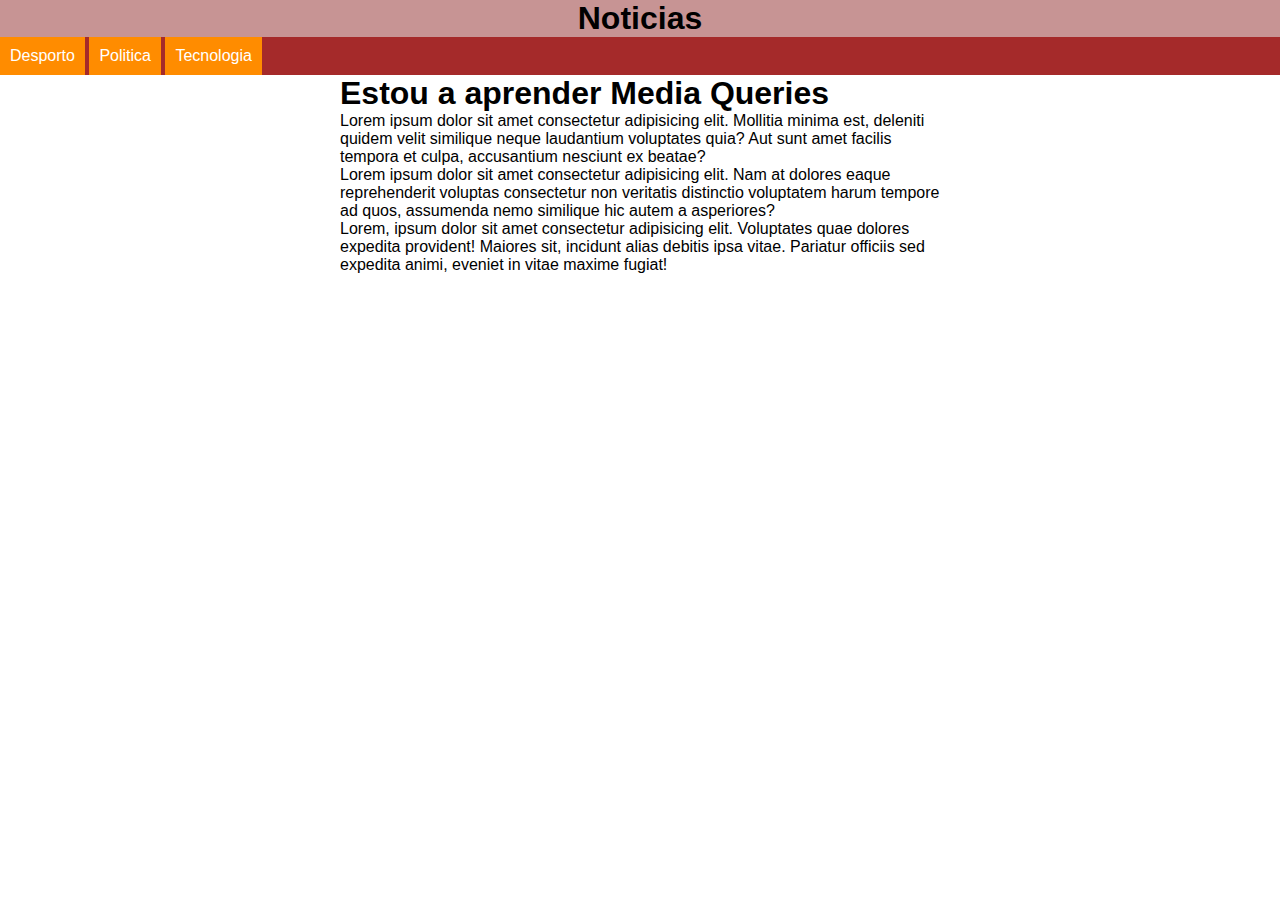
<file: Exercicios/Ex026/MQ001/index.html>
<!DOCTYPE html>
<html lang="pt">
<head>
    <meta charset="UTF-8">
    <meta http-equiv="X-UA-Compatible" content="IE=edge">
    <meta name="viewport" content="width=device-width, initial-scale=1.0">
    <title>Media Query</title> 
    <link rel="stylesheet" href="estilos/Tela.css" media="screen">
    <link rel="stylesheet" href="estilos/impressora.css" media="print">
</head>
<body>
    <header>
        <h1>Noticias</h1>
    
        <menu>
            <ul>
                <li>Desporto</li>
                <li>Politica</li>
                <li>Tecnologia</li>
            </ul>
        </menu>
    </header>
    <main>
        <article>
            <h1>Estou a aprender Media Queries</h1>
           <p>Lorem ipsum dolor sit amet consectetur adipisicing elit. Mollitia minima est, deleniti quidem velit similique neque laudantium voluptates quia? Aut sunt amet facilis tempora et culpa, accusantium nesciunt ex beatae?</p>
           <p>Lorem ipsum dolor sit amet consectetur adipisicing elit. Nam at dolores eaque reprehenderit voluptas consectetur non veritatis distinctio voluptatem harum tempore ad quos, assumenda nemo similique hic autem a asperiores?</p>
           <p>Lorem, ipsum dolor sit amet consectetur adipisicing elit. Voluptates quae dolores expedita provident! Maiores sit, incidunt alias debitis ipsa vitae. Pariatur officiis sed expedita animi, eveniet in vitae maxime fugiat!</p>
        </article>
    </main>
</body>
</html>
</file>
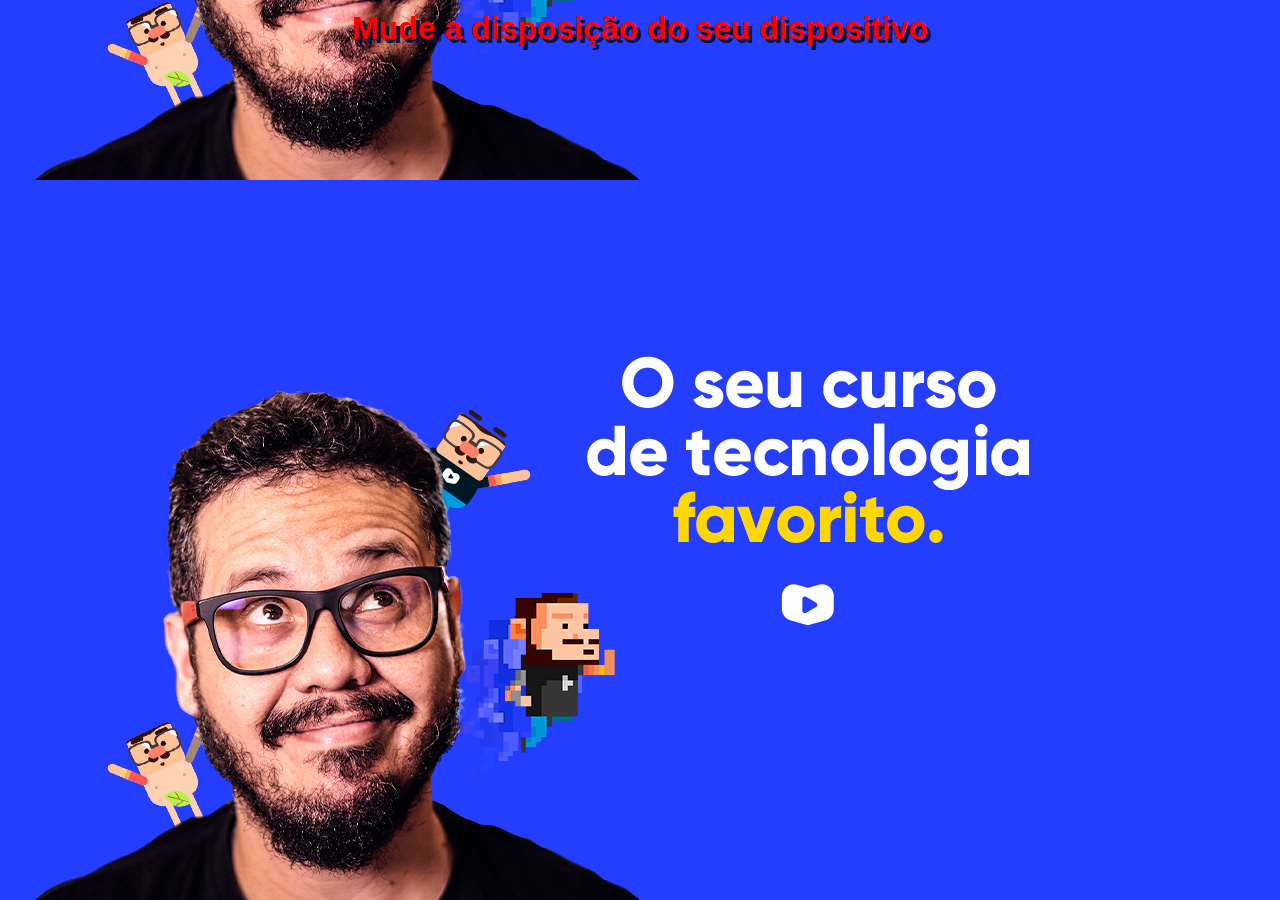
<file: Exercicios/Ex026/MQ002/index.html>
<!DOCTYPE html>
<html lang="pt">
<head>
    <meta charset="UTF-8">
    <meta http-equiv="X-UA-Compatible" content="IE=edge">
    <meta name="viewport" content="width=device-width, initial-scale=1.0">
    <title>Media Query</title>
    <link rel="stylesheet" href="estilos/style.css" media="all">
    <link rel="stylesheet" href="estilos/retrato.css" media="screen and (orientation: portrait)" >
    <link rel="stylesheet" href="estilos/paisagem.css" media="screen and (orientation: landscape)">
</head>
<body>
    <h1>Mude a disposição do seu dispositivo</h1>
</body>
</html>
</file>
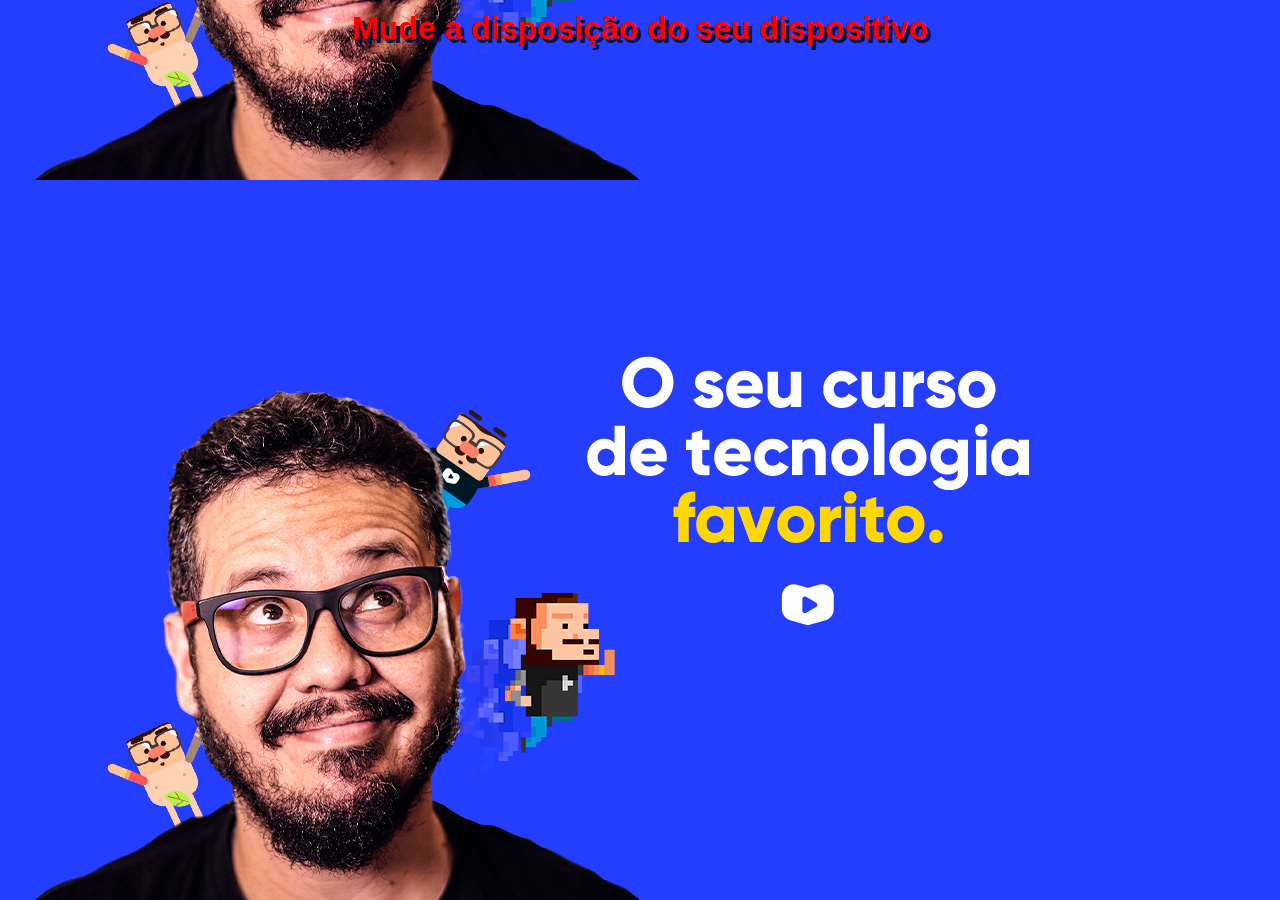
<file: Exercicios/Ex026/MQ003/index.html>
<!DOCTYPE html>
<html lang="pt">
<head>
    <meta charset="UTF-8">
    <meta http-equiv="X-UA-Compatible" content="IE=edge">
    <meta name="viewport" content="width=device-width, initial-scale=1.0">
    <title>Media Query</title>
   <style>
    /*As minhas declarações gerais*/
        *{
            margin: 0px;
            padding: 0px;
            font-family: Arial, Helvetica, sans-serif;
        }
        html, body {
            width: 100vw;
            height: 100vh;
            background-color: #233eff;
        }
        h1{
            text-align: center;
            color: red;
            text-shadow: 4px 4px 0px #080e3b;
            padding: 10px;
        }
    /*As minhas declarações para retrato*/
    @media screen and (orientation:portrait){
        body{
            background-image: url(../imagens/cev-portrait.jpg);
            background-position: center bottom;
        }
    }
    /*As minhas declarações para paisagem*/
    @media screen and (orientation: landscape) {
        body{
            background-image: url(../imagens/cev-landscape.jpg);
            background-position: left bottom;
    }
   </style>
</head>
<body>
    <h1>Mude a disposição do seu dispositivo</h1>
</body>
</html>
</file>
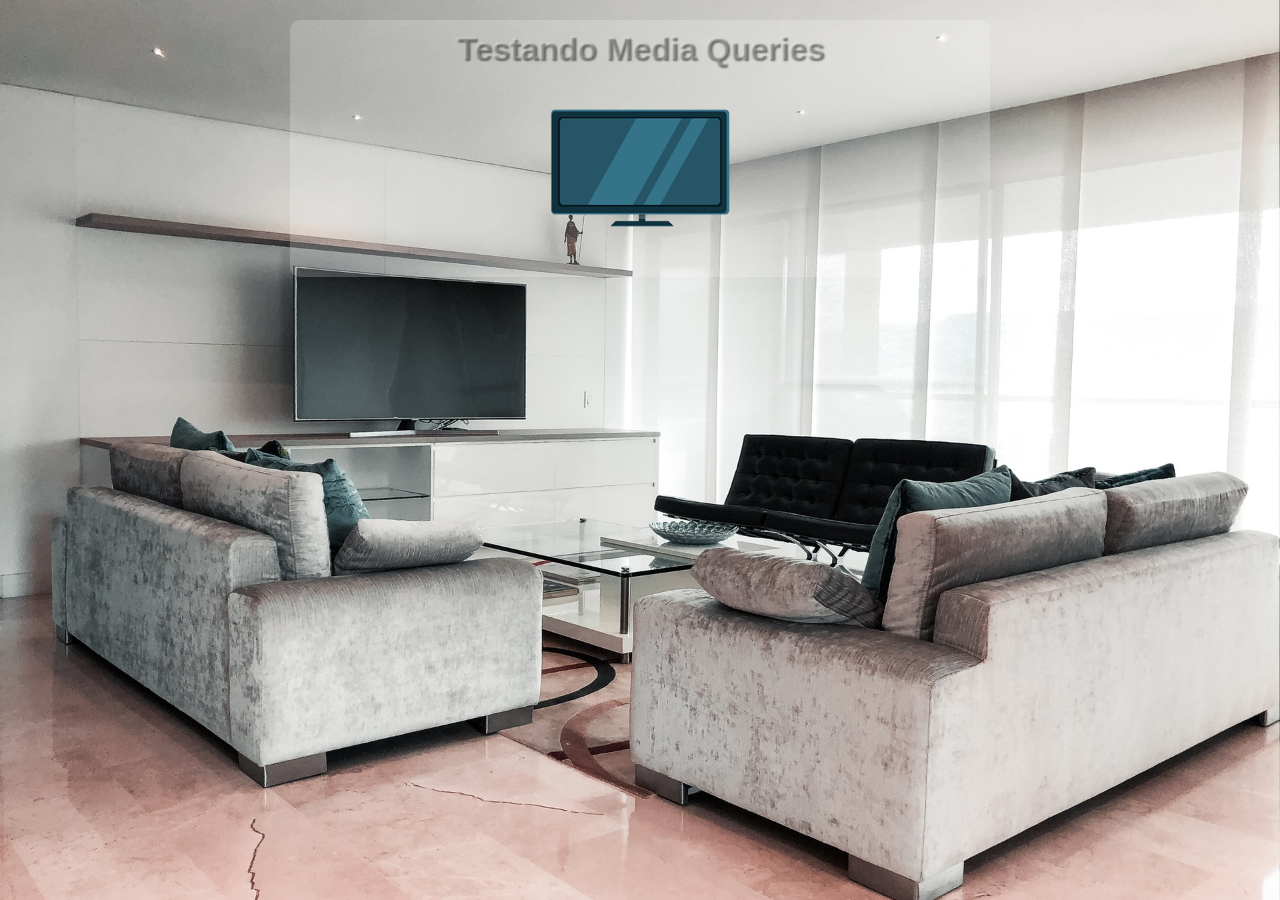
<file: Exercicios/Ex026/MQ004/index.html>
<!DOCTYPE html>
<html lang="pt">
<head>
    <meta charset="UTF-8">
    <meta http-equiv="X-UA-Compatible" content="IE=edge">
    <meta name="viewport" content="width=device-width, initial-scale=1.0">
    <title>Media Query</title>
    <link rel="stylesheet" href="estilos/style.css" media="all">
    <link rel="stylesheet" href="estilos/query.css">
</head>
<body>
    <main>
        <h1>Testando Media Queries</h1>
        <img id="phone" src="imagens/icon-phone.png" alt="Acedendo via SmartFone">
        <img id="tablet" src="imagens/icon-tablet.png" alt="Acedendo via Tablet">
        <img id="print" src="imagens/icon-print.png" alt="Versão para Impressão">
        <img id="pc" src="imagens/icon-pc.png" alt="Acedendo via Desktop">
        <img id="tv" src="imagens/icon-tv.png" alt="Versão para TV">
    </main>
</body>
</html>
</file>
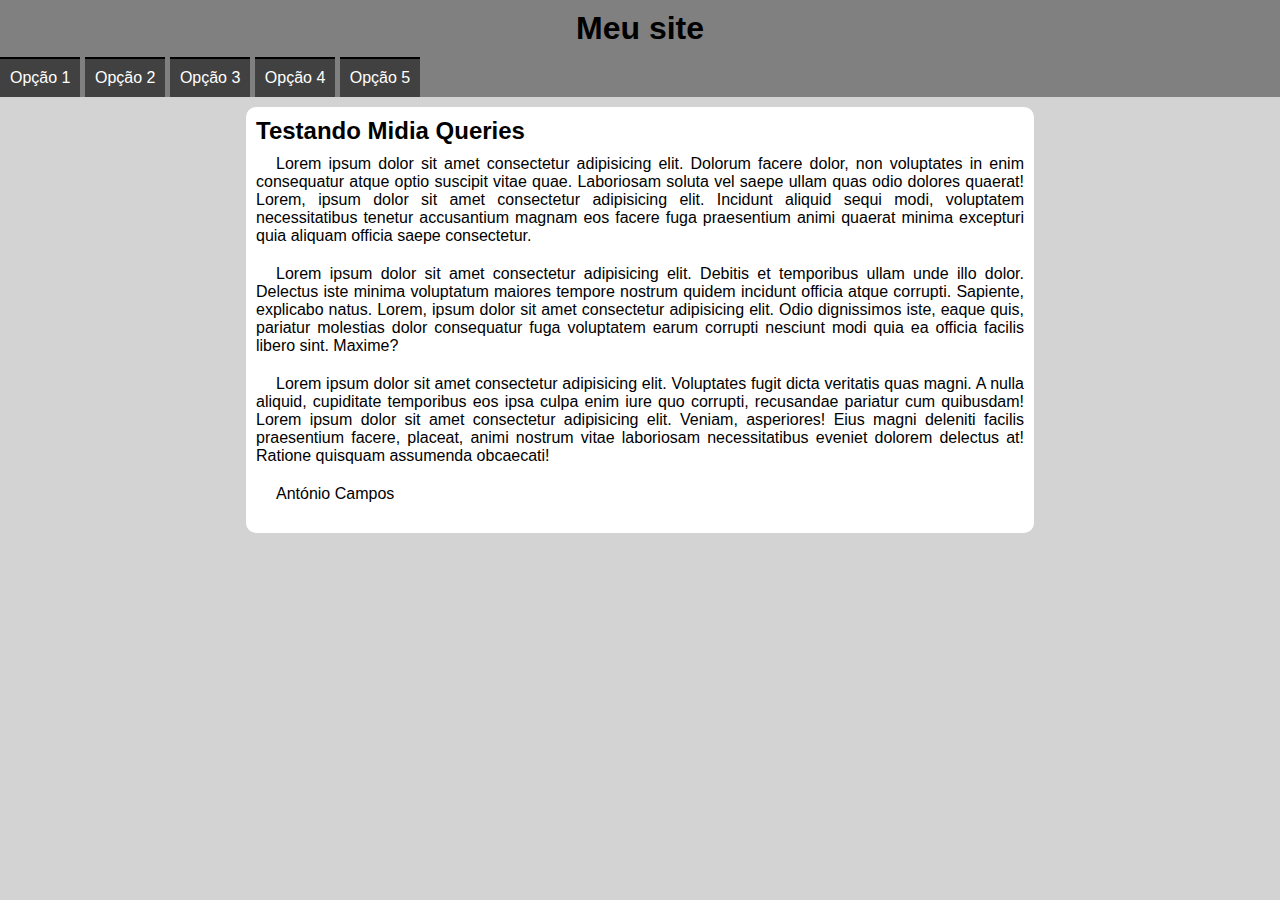
<file: Exercicios/Ex026/MQ005/index.html>
<!DOCTYPE html>
<html lang="pt">
<head>
    <meta charset="UTF-8">
    <meta http-equiv="X-UA-Compatible" content="IE=edge">
    <meta name="viewport" content="width=device-width, initial-scale=1.0">
    <title>Media Query</title>
    <link href="https://fonts.googleapis.com/icon?family=Material+Icons" rel="stylesheet">
    <link rel="stylesheet" href="estilos/style.css">
    <link rel="stylesheet" href="estilos/media-query.css">
</head>
<body onresize="mudouTamanho()">
    <header>
        <h1>Meu site</h1>
        <span id="burger" class="material-icons" onclick="clickMenu()">menu</span>
        <menu id="itens">
            <ul>
                <li><a href="#">Opção 1</a></li>
                <li><a href="#">Opção 2</a></li>
                <li><a href="#">Opção 3</a></li>
                <li><a href="#">Opção 4</a></li>
                <li><a href="#">Opção 5</a></li>
            </ul>
        </menu>
    </header>
    <main>
        <article>
            <h2>Testando Midia Queries</h2>
            <p>Lorem ipsum dolor sit amet consectetur adipisicing elit. Dolorum facere dolor, non voluptates in enim consequatur atque optio suscipit vitae quae. Laboriosam soluta vel saepe ullam quas odio dolores quaerat! Lorem, ipsum dolor sit amet consectetur adipisicing elit. Incidunt aliquid sequi modi, voluptatem necessitatibus tenetur accusantium magnam eos facere fuga praesentium animi quaerat minima excepturi quia aliquam officia saepe consectetur.</p>

            <p>Lorem ipsum dolor sit amet consectetur adipisicing elit. Debitis et temporibus ullam unde illo dolor. Delectus iste minima voluptatum maiores tempore nostrum quidem incidunt officia atque corrupti. Sapiente, explicabo natus. Lorem, ipsum dolor sit amet consectetur adipisicing elit. Odio dignissimos iste, eaque quis, pariatur molestias dolor consequatur fuga voluptatem earum corrupti nesciunt modi quia ea officia facilis libero sint. Maxime?</p>

            <p>Lorem ipsum dolor sit amet consectetur adipisicing elit. Voluptates fugit dicta veritatis quas magni. A nulla aliquid, cupiditate temporibus eos ipsa culpa enim iure quo corrupti, recusandae pariatur cum quibusdam! Lorem ipsum dolor sit amet consectetur adipisicing elit. Veniam, asperiores! Eius magni deleniti facilis praesentium facere, placeat, animi nostrum vitae laboriosam necessitatibus eveniet dolorem delectus at! Ratione quisquam assumenda obcaecati!</p>

            <p>
                António Campos
            </p>
        </article>
    </main>
    <script>
        function mudouTamanho() {
            if (window.innerWidth >= 768) {
                itens.style.display = 'block'
            } else {
                itens.style.display = 'none'
            }
        }
        function clickMenu() {
            if (itens.style.display == 'block') {
                itens.style.display = 'none'
            }
            else {
                itens.style.display = 'block'
            }
        }
    </script>    
</body>
</html>
</file>
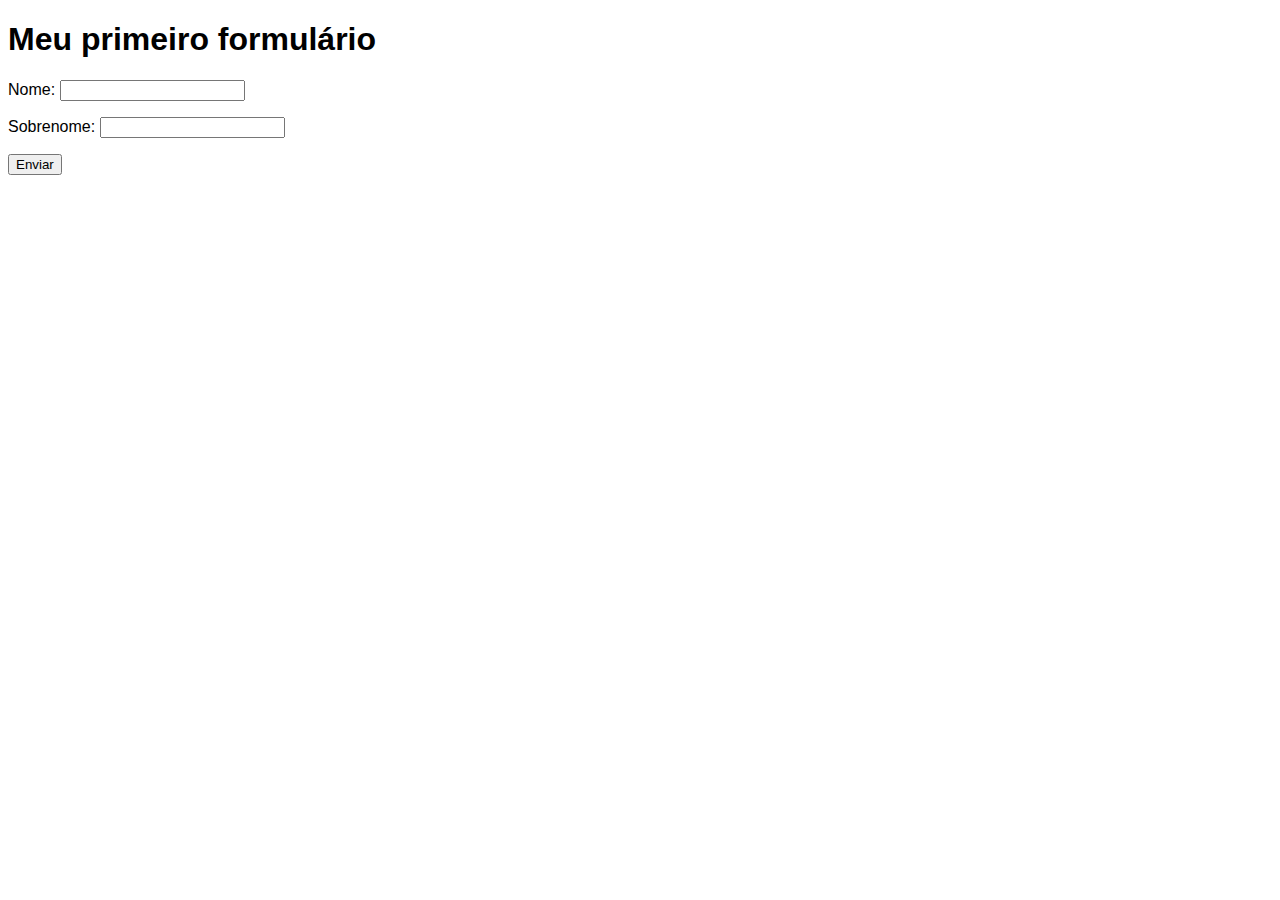
<file: Exercicios/Ex025/form001.html>
<!DOCTYPE html>
<html lang="pt">
<head>
    <meta charset="UTF-8">
    <meta http-equiv="X-UA-Compatible" content="IE=edge">
    <meta name="viewport" content="width=device-width, initial-scale=1.0">
    <title>Formulário</title>
    <style>
        *{
            font-family: Arial, Helvetica, sans-serif;
        }
    </style>
</head>
<body>
    <h1>Meu primeiro formulário</h1>
    <form action="cadastro.php" method="post">
        <p><label for="inome">Nome:</label>
            <input autocomplete="off" type="text" name="nome" id="inome"></p>
        <p> <label for="isobrenome">Sobrenome:</label>
            <input autocomplete="off" type="text" name="sobrenome" id="isobrenome"></p>
        <p><input type="submit" value="Enviar"></p>
    </form>
</body>
</html>
</file>
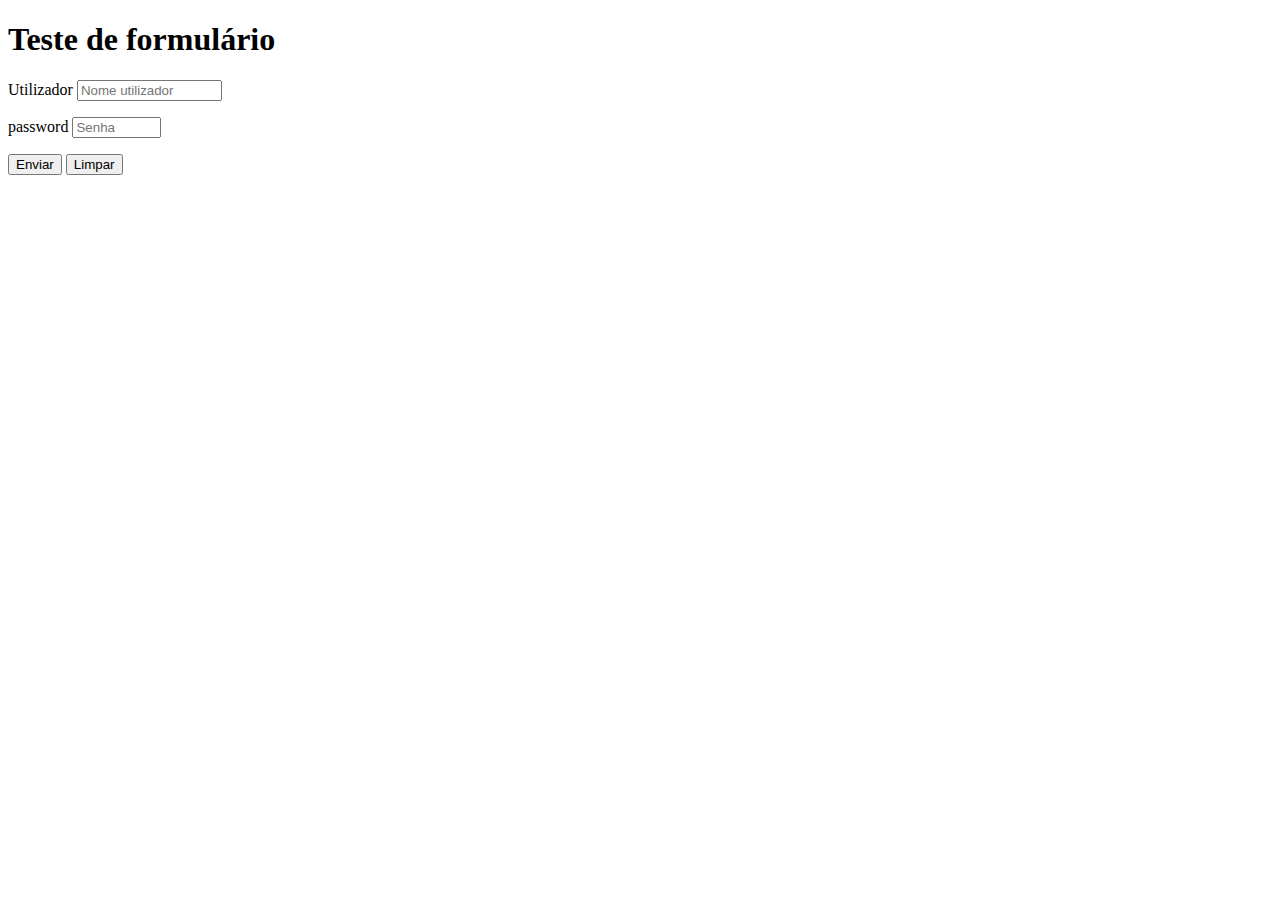
<file: Exercicios/Ex025/form002.html>
<!DOCTYPE html>
  <html lang="pt">
  <head>
    <meta charset="UTF-8">
    <meta http-equiv="X-UA-Compatible" content="IE=edge">
    <meta name="viewport" content="width=device-width, initial-scale=1.0">
    <title>Registo</title>
  </head>
  <body>
    <h1>Teste de formulário</h1>
    <form action="cadastro.php" method="post" autocomplete="off">
        <!-- <form action="cadastro.php" method="post" autocomplete="on">  -->
        <p>
            <label for="iuso">Utilizador</label>
            <input type="text" name="uso" id="iuso" required maxlength="15" minlength="5" size="15" placeholder="Nome utilizador">
        </p>
        <p>
            <label for="isen">password</label>
            <input type="password" name="sen" id="isen" required minlength="8" size="8" placeholder="Senha" autocomplete="current-password">
           <!--  <input type="password" name="sen" id="isen" required minlength="8" size="8" placeholder="Senha" autocomplete="current-password"> -->
        </p>
        <p>
            <input type="submit" value="Enviar">
            <input type="reset" value="Limpar">
        </p>
     </form>
    </body>
  
  </html>
</file>
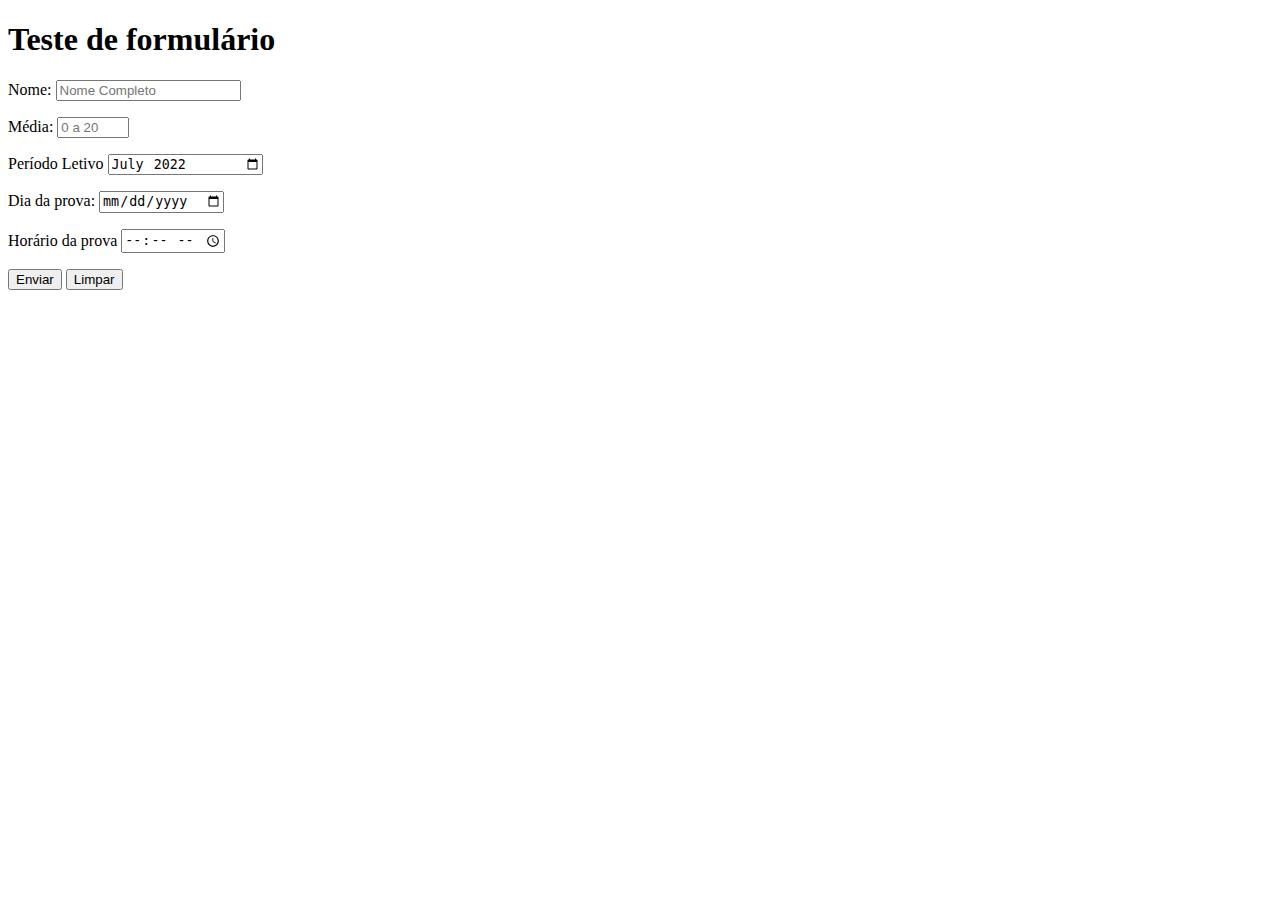
<file: Exercicios/Ex025/form003.html>
<!DOCTYPE html>
<html lang="pt">
<head>
    <meta charset="UTF-8">
    <meta http-equiv="X-UA-Compatible" content="IE=edge">
    <meta name="viewport" content="width=device-width, initial-scale=1.0">
    <title>Formulário</title>
</head>
<body>
    <h1>Teste de formulário</h1>
    <form action="cadastro.php" method="get" autocomplete="on">
    <p>
        <label for="inome">Nome:</label>
        <input type="text" name="nome" id="inome" required maxlength="30" placeholder="Nome Completo" autocomplete="name" required>
    </p>
    <p>
        <label for="media">Média:</label>
        <input type="number" name="media" id="imedia" placeholder="0 a 20" min="0" max="20" step=".1" required>
    </p>
    <p>
        <label for="imes">Período Letivo</label>
        <input type="month" name="mes" id="imes" value="2022-07">
    </p>
    <p>
        <label for="dia">Dia da prova: </label>
        <input type="date" name="dia" id="idia">
    </p>
    <p>
        <label for="hora">Horário da prova</label>
        <input type="time" name="hora" id="ihora">
    </p>
    <p>
        <input type="submit" value="Enviar">
        <input type="reset" value="Limpar">
    </p>
    </form>
    

</body>
</html>
</file>
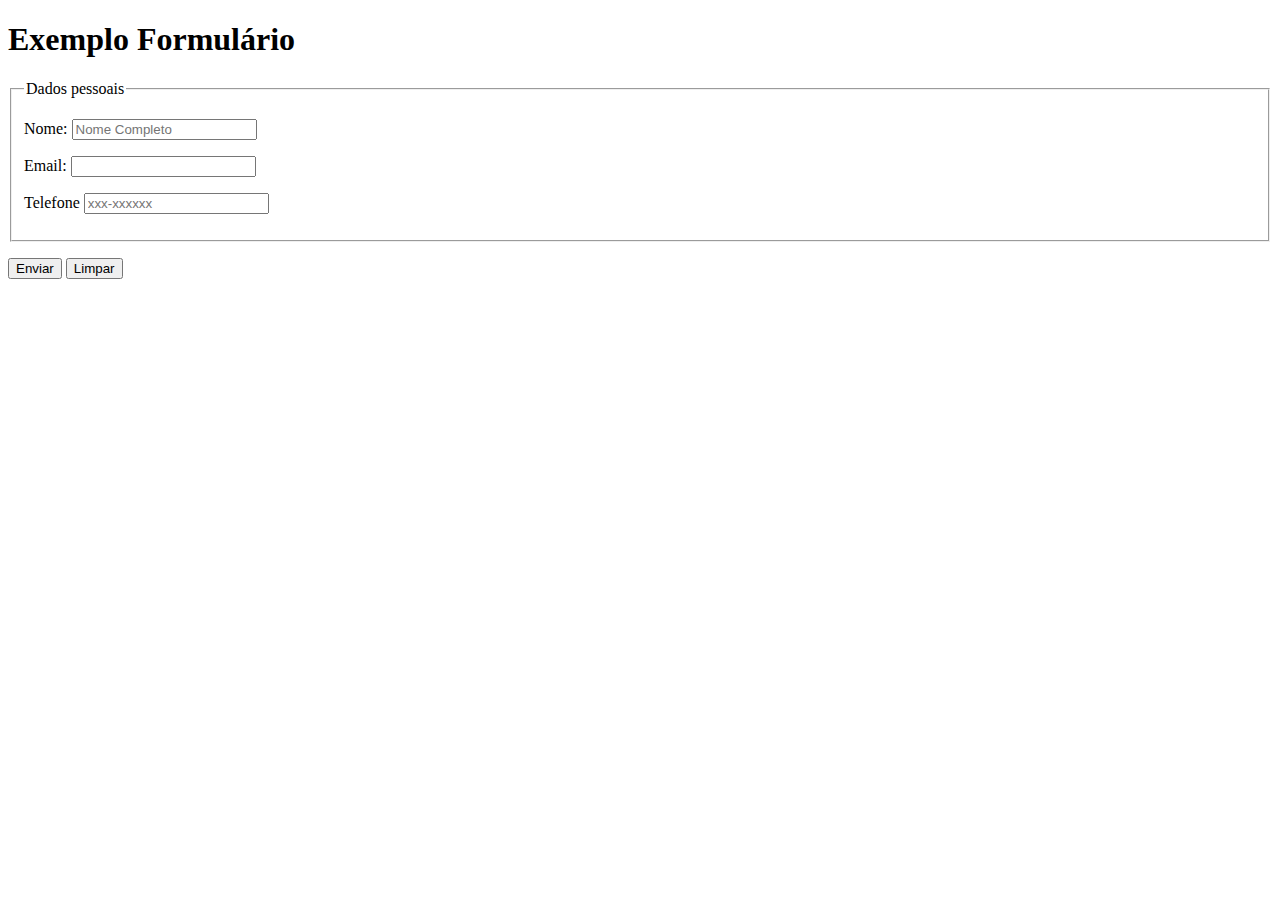
<file: Exercicios/Ex025/form004.html>
<!DOCTYPE html>
<html lang="pt">
<head>
    <meta charset="UTF-8">
    <meta http-equiv="X-UA-Compatible" content="IE=edge">
    <meta name="viewport" content="width=device-width, initial-scale=1.0">
    <title>Formulário</title>
</head>
<body>
    <h1>Exemplo Formulário</h1>
    <form action="cadastro.php" method="get">
        <fieldset>
            <legend>Dados pessoais</legend>
            <p>
                <label for="inome">Nome:</label>
                <input type="text" name="nome" id="inome" required maxlength="30" placeholder="Nome Completo" autocomplete="name" required>
            </p>
            <p>
                <label for="email">Email:</label>
                <input type="email" name="email" id="iemail" required autocomplete="email">
            </p>
            <p>
                <label for="telefone">Telefone</label>
                <input type="tel" name="tel" id="itel" autocomplete="tel" pattern="^[0-9]{3}-[0-9]{6}$" placeholder="xxx-xxxxxx">
                <!-- Estudar mais acerca de RegEx Expressões Regulares pattern-->
            </p>
        </fieldset>    
        <p>
            <input type="submit" value="Enviar">
            <input type="reset" value="Limpar">

        </p>
    </form>
</body>
</html>
</file>
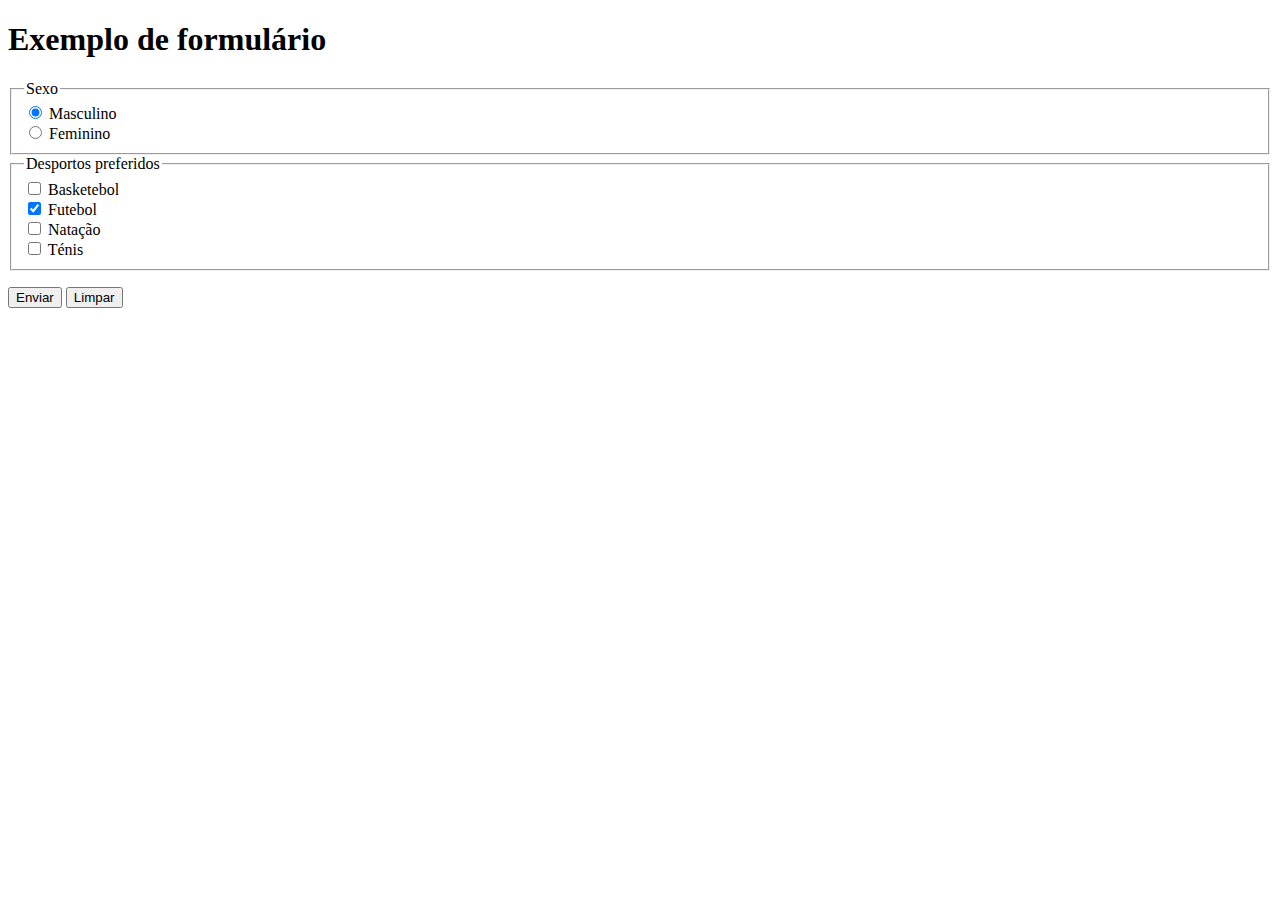
<file: Exercicios/Ex025/form005.html>
<!DOCTYPE html>
<html lang="pt">
<head>
    <meta charset="UTF-8">
    <meta http-equiv="X-UA-Compatible" content="IE=edge">
    <meta name="viewport" content="width=device-width, initial-scale=1.0">
    <title>Formulários</title>
</head>
<body>
    <h1>Exemplo de formulário</h1>
    <form action="cadastro.php" method="get" autocomplete="on">
        <fieldset>
            <legend>Sexo</legend>
            <input type="radio" name="sexo" id="isxmas" checked value="M"> <label for="ismas">Masculino</label><br>
            <input type="radio" name="sexo" id="isxfem" value="F"> <label for="isxfem">Feminino</label>
        </fieldset>
        <fieldset>
            <legend>Desportos preferidos</legend>
            <input type="checkbox" name="desbas" id="iddesbas"> <label for="iddesbas">Basketebol <label> <br>
            <input type="checkbox" name="desfut" id="idesfute" checked> <label for="idesfute">Futebol</label><br>
            <input type="checkbox" name="desnat" id="idesnat"> <label for="idesnat">Natação</label>  <br>
            <input type="checkbox" name="desten" id="idesten"> <label for="idesten">Ténis</label><br>
        </fieldset>
        <p>
            <input type="submit" value="Enviar">
            <input type="reset" value="Limpar">
        </p>
</form>
</body>
</html>
</file>
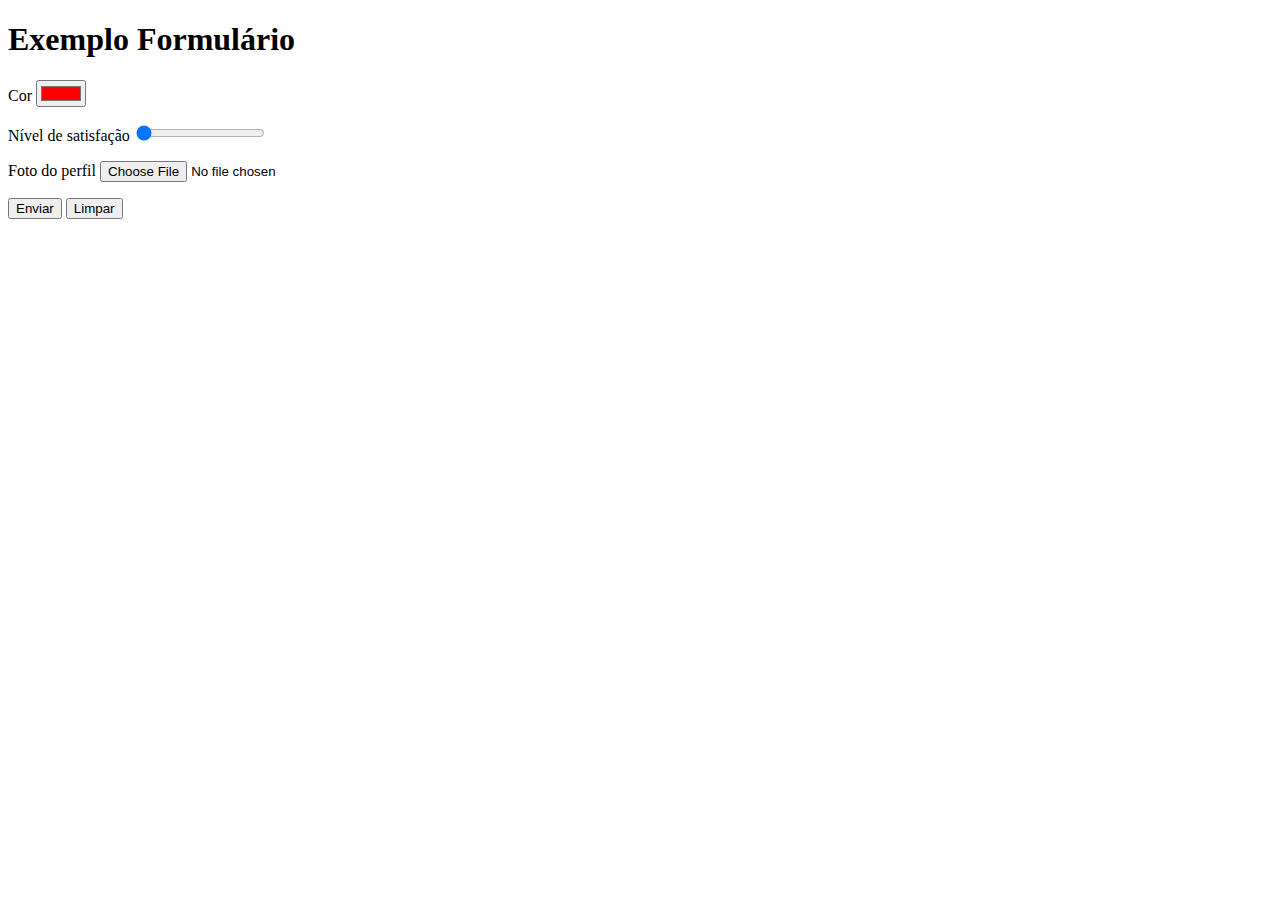
<file: Exercicios/Ex025/form006.html>
<!DOCTYPE html>
<html lang="pt">
<head>
    <meta charset="UTF-8">
    <meta http-equiv="X-UA-Compatible" content="IE=edge">
    <meta name="viewport" content="width=device-width, initial-scale=1.0">
    <title>Formulários</title>
</head>
<body>
    <h1>Exemplo Formulário</h1>
    <form action="cadastro.php" method="post" autocomplete="on">
        <p>
            <label for="icor">Cor</label>
            <input type="color" name="cor" id="icor" value="#ff0000">
        </p>
        <p>
            <label for="inivel">Nível de satisfação</label>
            <input type="range" name="nivel" id="inivel" min="1" max="5" value="1">
        </p>
        <p>
            <label for="ifoto">Foto do perfil</label>
            <input type="file" name="foto" id="ifoto">
        </p>
        <p>
            <input type="submit" value="Enviar">
            <input type="reset" value="Limpar">
        </p>
    </form>
</body>
</html>
</file>
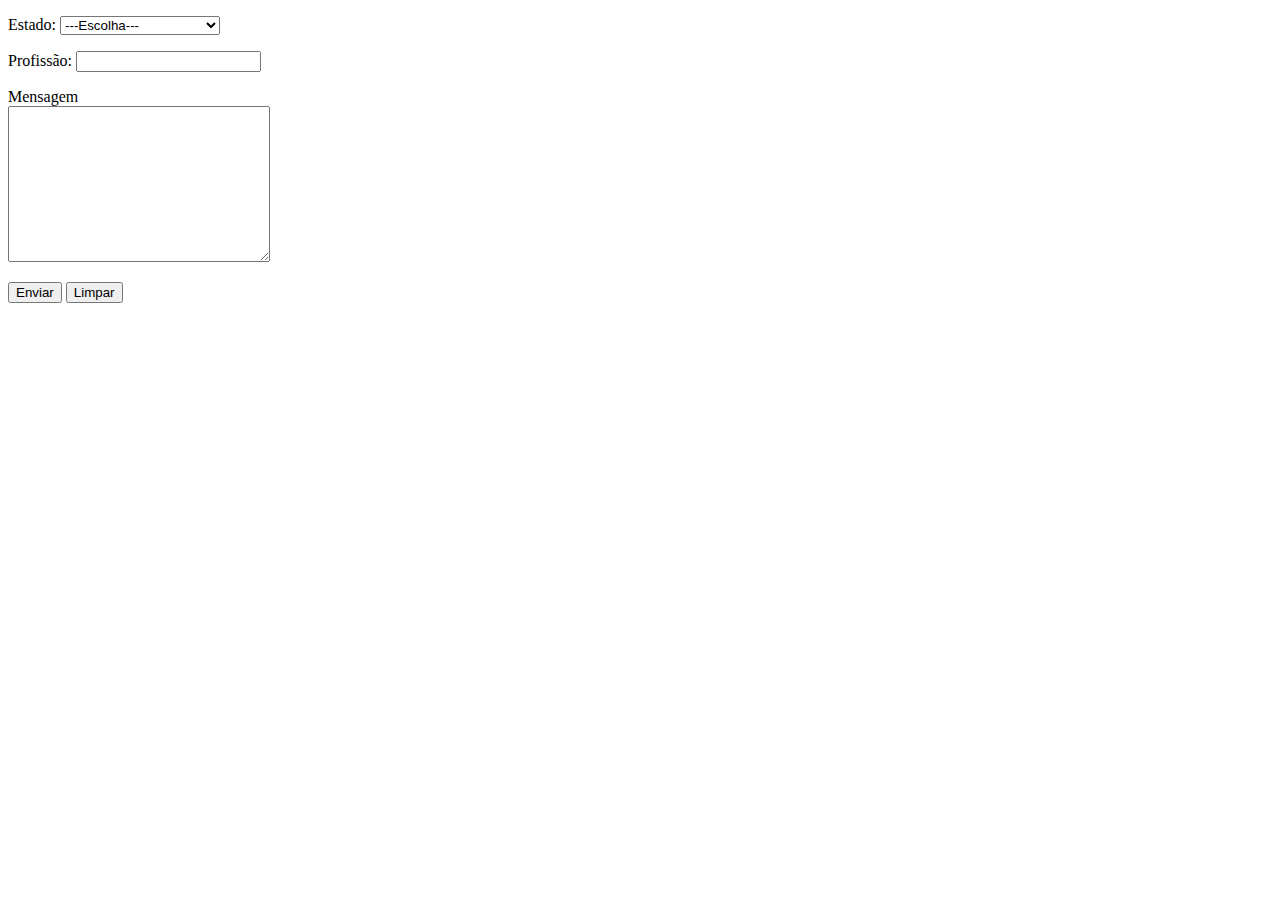
<file: Exercicios/Ex025/form007.html>
<!DOCTYPE html>
<html lang="pt">
<head>
    <meta charset="UTF-8">
    <meta http-equiv="X-UA-Compatible" content="IE=edge">
    <meta name="viewport" content="width=device-width, initial-scale=1.0">
    <title>Exemplo Formulário</title>
</head>
<body>
    <form action="cadastro.php" method="post" autocomplete="on">
        <p>
            <label for="iest">Estado:</label>
            <select name="estado" id="iest">
                <option value="">---Escolha---</option>
                <optgroup label="Sudeste">
                    <option value="sp">São Paulo</option>
                    <option value="rj">Rio de Janeiro </option>
                    <option value="mj">Minas Gerais</option>
                </optgroup>

                <optgroup label="Região Nordeste">
                    <option value="rn">Rio Grande do Norte</option>
                    <option value="pe">Pernanbuco</option>
                    <option value="ma">Maranhão</option>
                </optgroup>

            </select>
        </p>
        <p>
            <label for="prof">Profissão:</label>
            <input type="text" name="prof" id="iprof" list="lsprof">
            <datalist id="lsprof">
                <option>Administrador</option>
                <option>Contabilista</option>
                <option>Desenvolvidor</option>
                <option>Professor</option>
                <!-- <option value="prof">Professor</option> PERMITE ADICIONAR DIGITANDO-->
            </datalist>
        </p>
        <p>
            <label for="msg">Mensagem</label> <br>
            <textarea name="msg" id="imsg" cols="30" rows="10"></textarea>
        </p>
        <p>
            <input type="submit" value="Enviar">
            <input type="reset" value="Limpar">
        </p>
    </form>
</body>
</html>
</file>
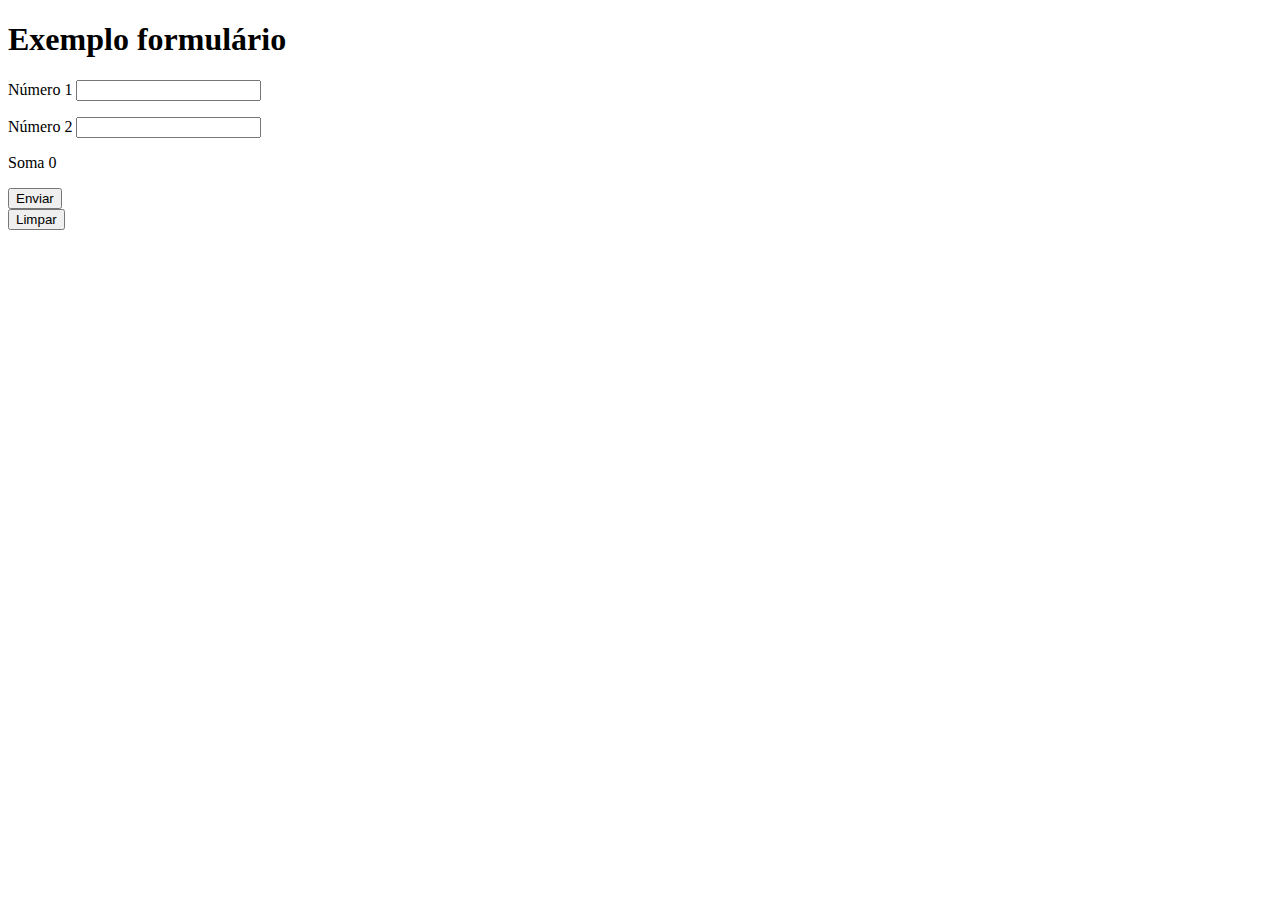
<file: Exercicios/Ex025/form008.html>
<!DOCTYPE html>
<html lang="pt">
<head>
    <meta charset="UTF-8">
    <meta http-equiv="X-UA-Compatible" content="IE=edge">
    <meta name="viewport" content="width=device-width, initial-scale=1.0">
    <title>Exemplo formulário</title>
</head>
<body>
    <h1>Exemplo formulário</h1>
    <form action="cadastro.php" method="get" autocomplete="on">
        <p>
            <label for="in1">Número 1</label>
            <input type="number" name="n1" id="in1" minlength="0" maxlength="50" required oninput="isoma.innerHTML=Number(in1.value)+Number(in2.value)">
        </p>
        <p>
            <label for="in2">Número 2</label>
            <input type="number" name="n2" id="in2" minlength="0" maxlength="50" required oninput="isoma.innerHTML=Number(in1.value)+Number(in2.value)">
        </p>
        <p>
            <label for="isoma">Soma</label>
            <output name="soma"    id="isoma">0

            </output>
        </p>
        <p>
            <input type="submit" value="Enviar"><br>
            <input type="reset" value="Limpar">
        </p>
    </form>
</body>
</html>
</file>
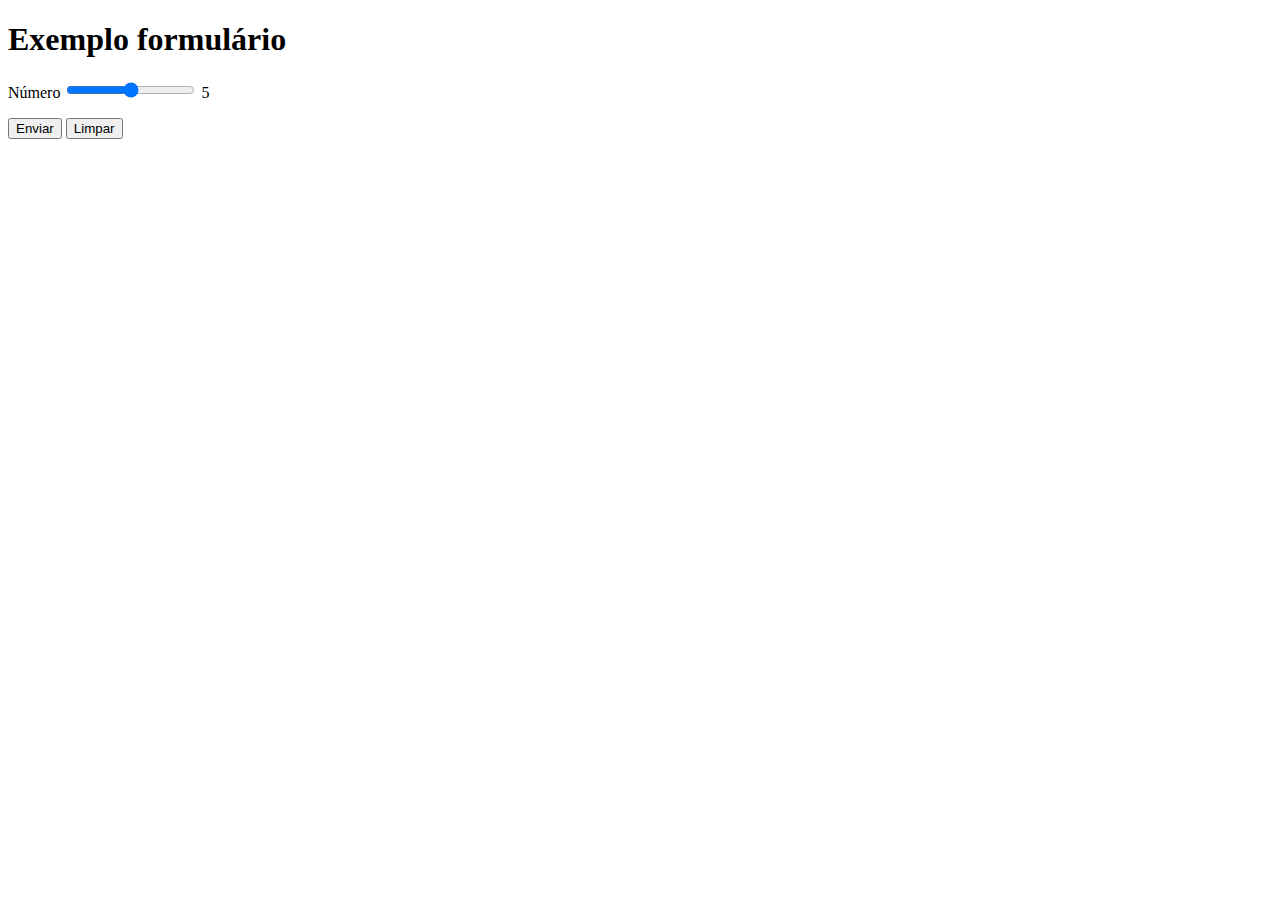
<file: Exercicios/Ex025/form009.html>
<!DOCTYPE html>
<html lang="pt">
<head>
    <meta charset="UTF-8">
    <meta http-equiv="X-UA-Compatible" content="IE=edge">
    <meta name="viewport" content="width=device-width, initial-scale=1.0">
    <title>Exemplo formulário</title>
</head>
<body>
    <h1>Exemplo formulário</h1>
    <form action="cadastro.php" method="get" autocomplete="on">
        <p>
            <label for="inum">Número</label>
            <input type="range" name="num" id="inum" min="0" max="10" value="5" oninput="ival.innerHTML=Number(inum.value)">
            <output id="ival">5</output>

        </p>
        <p>
            <input type="submit" value="Enviar">
            <input type="reset" value="Limpar">
        </p>
    </form>
</body>
</html>
</file>
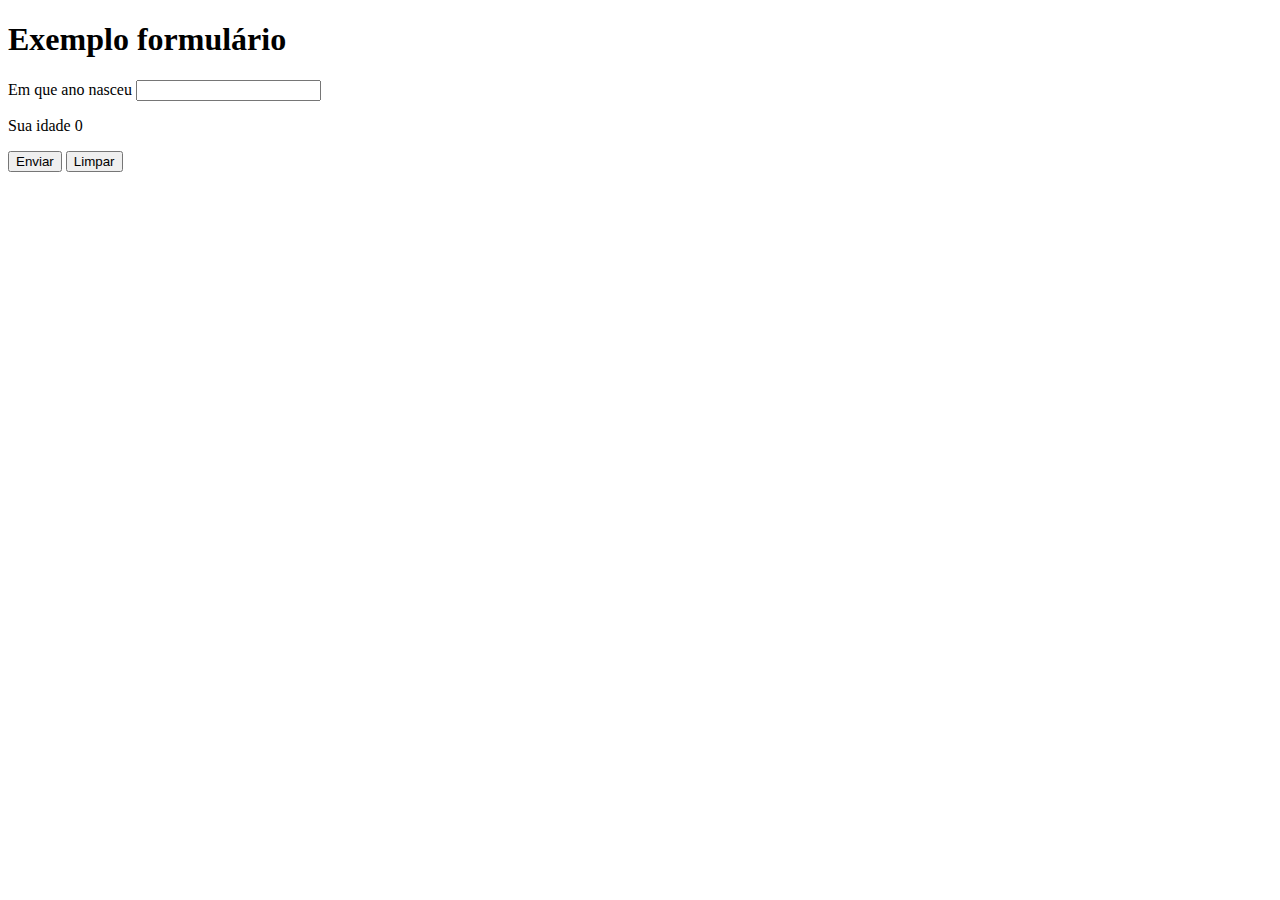
<file: Exercicios/Ex025/form10.html>
<!DOCTYPE html>
<html lang="pt">
<head>
    <meta charset="UTF-8">
    <meta http-equiv="X-UA-Compatible" content="IE=edge">
    <meta name="viewport" content="width=device-width, initial-scale=1.0">
    <title>Exemplo formulário</title>
</head>
<body>
    <h1>Exemplo formulário</h1>
    <form action="cadastro.php" method="get" autocomplete="on">
       <p>
            <label for="iano">Em que ano nasceu</label>
            <input type="number" name="ano" id="iano" maxlength="2022" minlength="1900" oninput="CalcIdade()">
       </p>
       <p>
            <label for="iidade">Sua idade</label>
            <output id="iidade">0</output>
       </p>
        <p>
            <input type="submit" value="Enviar">
            <input type="reset" value="Limpar">
        </p>
    </form>
    <script>
        function CalcIdade(){
            let atual = new Date().getFullYear()
            iidade.innerHTML = Number(atual)- Number(iano.value)
        }
    </script>
</body>
</html>
</file>
<file: Exercicios/Ex026/MQ001/estilos/Tela.css>
@charset "UTF-8";
/* Estilo para telas */

*{
    margin: 0px;
    padding: 0px;
}

html {
    font-family: Arial, Helvetica, sans-serif;
    font-size: 1em ;
}
header {
    background-color: rgb(199, 148, 148);
}

header > h1 {
    text-align: center;
}

menu > ul{
    list-style-type: none;
    background-color: brown;
}
menu > ul > li{
    color: white;
    background-color: darkorange;
    display: inline-block;
    padding: 10px;
}
article{
    width: 600px;
    display: block;
    margin: auto;
}
</file>
<file: Exercicios/Ex026/MQ001/estilos/impressora.css>
@charset "UTF-8";
/* Estilo para Impressoras */
*{
    margin: 10px;
    padding: 10px;
}

html {
    font-family: 'Courier New', Courier, monospace;
    font-size: 1.5em;
    line-height: 1.5em;
}

menu{
    display: none;
}

article:after {
    content: "Este artigo foi impresso aplicando uma Query" ;
    font-weight: bold;
}
article{
    width: 100%;
}
</file>
<file: Exercicios/Ex026/MQ002/estilos/style.css>
@charset "UTF-8";
/*Configurações gerais*/
*{
    margin: 0px;
    padding: 0px;
    font-family: Arial, Helvetica, sans-serif;
}
html, body {
    width: 100vw;
    height: 100vh;
    background-color: #233eff;
}
h1{
    text-align: center;
    color: red;
    text-shadow: 4px 4px 0px #080e3b;
    padding: 10px;
}
</file>
<file: Exercicios/Ex026/MQ002/estilos/retrato.css>
@charset "UTF-8";
/* Aparelho em pé modo landscape*/
body{
   /* background-image: url(.../imagens/cev-portrait.jpg);*/
   /* background-color: blueviolet; */
   background-image: url(../imagens/cev-portrait.jpg);
   background-position: center bottom;
}
</file>
<file: Exercicios/Ex026/MQ002/estilos/paisagem.css>
@charset "UTF-8";
/* Aparelho em pé modo landscape*/
body{
    /*background-image: url(.../imagens/cev-landscape.jpg);*/
    /*background-color: brown;*/
    background-image: url(../imagens/cev-landscape.jpg);
    background-position: left bottom;
}
</file>
<file: Exercicios/Ex026/MQ004/estilos/style.css>
@charset "UTF-8";

/*Versão Mobile First - Iniciando um site mobile first -*/

* {
    font-family: Arial, Helvetica, sans-serif;
    font-size: 1em;
    margin: 0px;
    padding: 0px;
    box-sizing: border-box;
}

html {
    height: 100vh;
}

body {
    background: black url(../imagens/back-phone.jpg) no-repeat;
    background-size: cover;
    background-position: center center;
}

main {
    background: rgba(255, 255, 255, 0.212);
    width: 90vh;
    margin: auto;
    border-radius: 10px;
    padding: 10px;
    margin-top: 20px;
}

h1 {
    text-align: center;
    color: rgba(255, 255, 255, 0.185);
    text-shadow: 2px 2px 2px rgba(0, 0, 0, 0.493);
    font-size: 2em;
}
img {
    display: block;
    margin: auto;
}

img#phone{display: block; }
img#tablet{display: none;}
img#print{display: none;}
img#pc{display: none;}
img#tv{display: none;}
</file>
<file: Exercicios/Ex026/MQ004/estilos/query.css>
@charset "UTf-8";

/*Todas as demais medias*/

/*Pesquisar Typical Device Breackpoint
---------------------------------------
Pequenas telas até 600px
Telemóvel até 6000px até 768px;
Tablet 768px até 992px;
Desktop 992px até 1200px;
Grandes telas acima de 1200px
*/

@media print {
    body {
        background-image: url(../imagens/back-print.jpg); /*Desnecessário*/
        font-family: 'Courier New', Courier, monospace;
    }
    main{
        width: 80vw;
        border: 2px solid black;
    }
    main h1 {
        text-shadow: none;
        color: black;
    }

    main::after{
        content: 'Essa Impressão foi feitra através do site www.cursoemvideo.com';
        text-decoration: overline;
    }
    img#phone{display: none; }
    img#tablet{display: none;}
    img#print{display: block;}
    img#pc{display: none;}
    img#tv{display: none;}
}

/* @media screen and (max-width: 600px){
    
}

@media screen and (min-width: 600px) and (max-widht: 768px) {
    
} já existe*/

@media screen and (min-width: 768px) and (max-width: 992px){ /*TABLET*/
    body {
        background-image: url(../imagens/back-tablet.jpg);
    }
    img#phone{display: none; }
    img#tablet{display: block;}
    img#print{display: none;}
    img#pc{display: none;}
    img#tv{display: none;}
}

@media screen and (min-width: 992px) and (max-width: 1200px){ /*DESKTOP*/
    body {
        background-image: url(../imagens/back-pc.jpg);
    }
    img#phone{display: none; }
    img#tablet{display: none;}
    img#print{display: none;}
    img#pc{display: block;}
    img#tv{display: none;}
}

@media screen and (min-width: 1200px){ /*GRANDES TELAS*/
    body {
        background-image: url(../imagens/back-tv.jpg);
    }
    main {
        width: 700px;
    }
    img#phone{display: none; }
    img#tablet{display: none;}
    img#print{display: none;}
    img#pc{display: none;}
    img#tv{display: block;}
}
</file>
<file: Exercicios/Ex026/MQ005/estilos/style.css>
@charset "UTF-8" ;

* {
    font-family: Arial, Helvetica, sans-serif;
    margin: 0px;
    padding: 0px;
}
body, html {
    background-color: lightgray;
}

header {
    background-color: gray;
}

header > h1 {
    padding: 10px;
    text-align: center;
}

span#burger {
    background-color: rgb(48, 48, 48);
    color: white;
    display: block;
    text-align: center;
    padding: 10px;
    cursor: pointer;
}

span#burger:hover {
    background-color: white;
    color: black;
}

menu {
    display: none;
}

menu > ul {
    list-style-type: none;
}

menu > ul > li > a {
    display: block;
    padding: 10px;
    text-decoration: none;
    text-align: center;
    background-color: rgb(65, 65, 65);
    color: white;
    border-top: 2px solid black;
}

menu > ul > li > a:hover {
    background-color: gray;
}

main {
    width: 90vw;
    background-color: white;
    margin: auto;
    margin-top: 10px;
    padding: 10px;
    border-radius: 10px;
}

article > h2 {
    padding-bottom: 10px;
}

article > p {
    text-align: justify;
    margin-bottom: 20px;
    text-indent: 20px;

}
</file>
<file: Exercicios/Ex026/MQ005/estilos/media-query.css>
@charset "UTF-8";

@media screen and (min-width: 768px) {
    span#burger{
        display: none;
    }

    menu{
        display: block;
    }

    menu > ul > li {
        display: inline-block;
    }

    main {
        width: 768px;
    }
}
</file>
